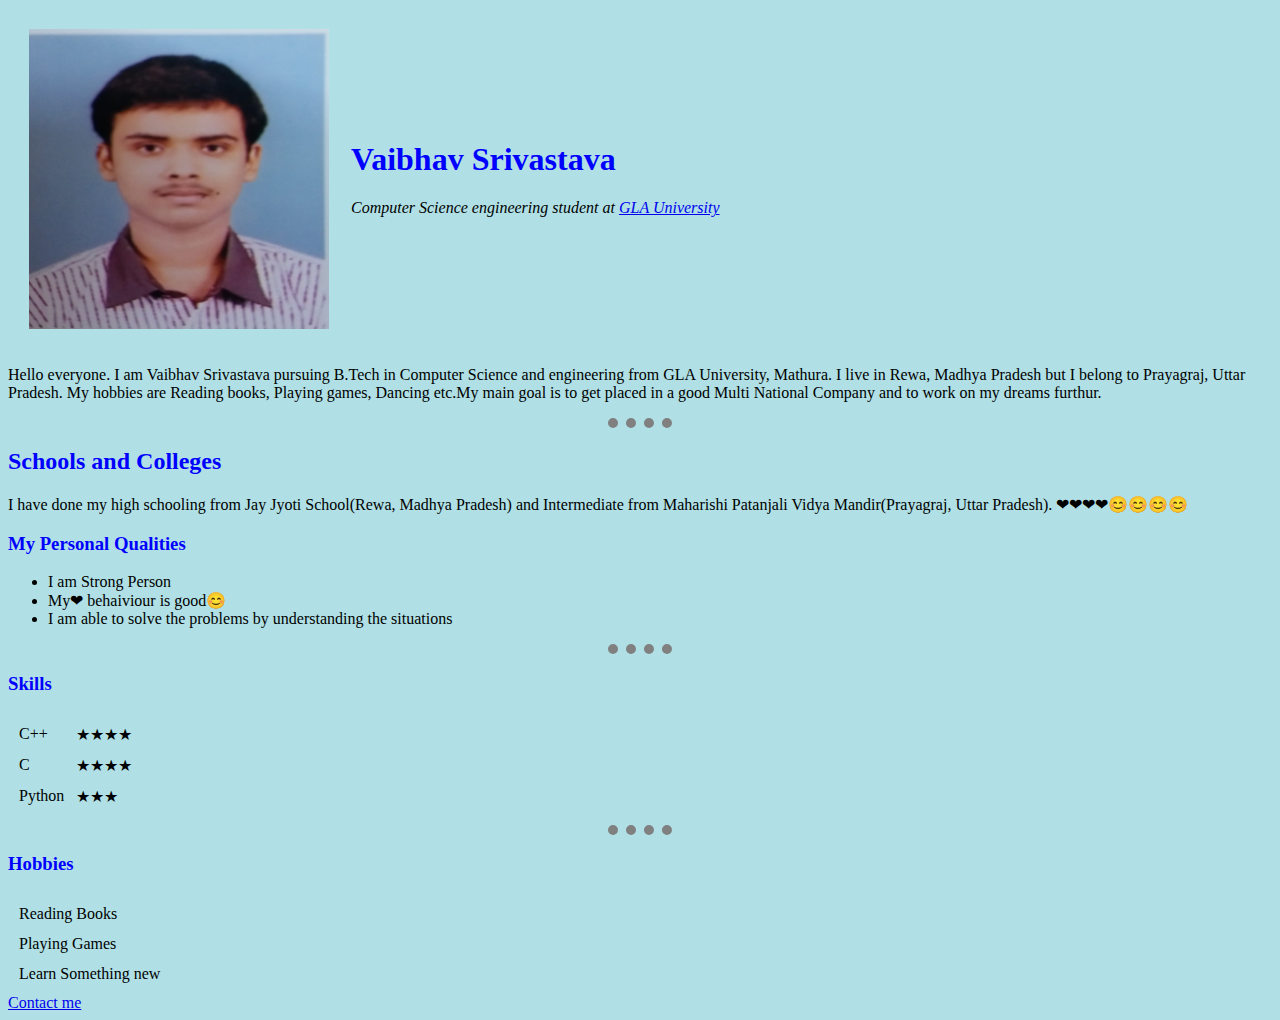
<file: abc.html>
<html>
<head>
	<meta charset ="utf-8">
	<title>Vaibhav Srivastava Site</title>
	<link rel="stylesheet" type="text/css" href="style.css">
</head>
<body>
	<table cellspacing="20">
		<tr>
			<td><img src="vaibhav.jpg.jpg" width="300px" height="300px"></td>
			<td><h1>Vaibhav Srivastava</h1><em>Computer Science engineering student at <a href="https://www.gla.ac.in/">GLA University</a></em></td>
		</tr>
	</table>
	<p>Hello everyone. I am Vaibhav Srivastava pursuing B.Tech in Computer Science and engineering from  
		GLA University, Mathura. I live in Rewa, Madhya Pradesh but I belong to Prayagraj, Uttar Pradesh.
		My hobbies are Reading books, Playing games, Dancing etc.My main goal is to get placed in a good Multi National Company and to work on my dreams furthur.</p>
<hr>
	<h2>Schools and Colleges</h2>
	<p>I have done my high schooling from Jay Jyoti School(Rewa, Madhya Pradesh) 
		and Intermediate from Maharishi Patanjali Vidya Mandir(Prayagraj, Uttar Pradesh).
		❤❤❤❤😊😊😊😊</p>
	<h3>My Personal Qualities</h3>
		<ul>
			<li>I am Strong Person</li>
			<li>My❤ behaiviour is good😊</li>
			<li>I am able to solve the problems by understanding the situations</li>
		</ul>
<hr>
	<h3>Skills</h3>
		<table cellspacing="10px">
			<tr>
				<td>C++</td>
				<td>★★★★</td>
			</tr>
			<tr>
				<td>C</td>
				<td>★★★★</td>
			</tr>
			<tr>
				<td>Python</td>
				<td>★★★</td>
			</tr>
		</table>
<hr>
		<h3>Hobbies</h3>
		<table cellspacing="10px">
			<tr>
				<td>Reading Books</td>
			</tr>
			<tr>
				<td>Playing Games</td>
			</tr>
			<tr>
				<td>Learn Something new</td>
			</tr>
		</table>
		<a href="contactme.html">Contact me</a>
</body>
</html>
</file>
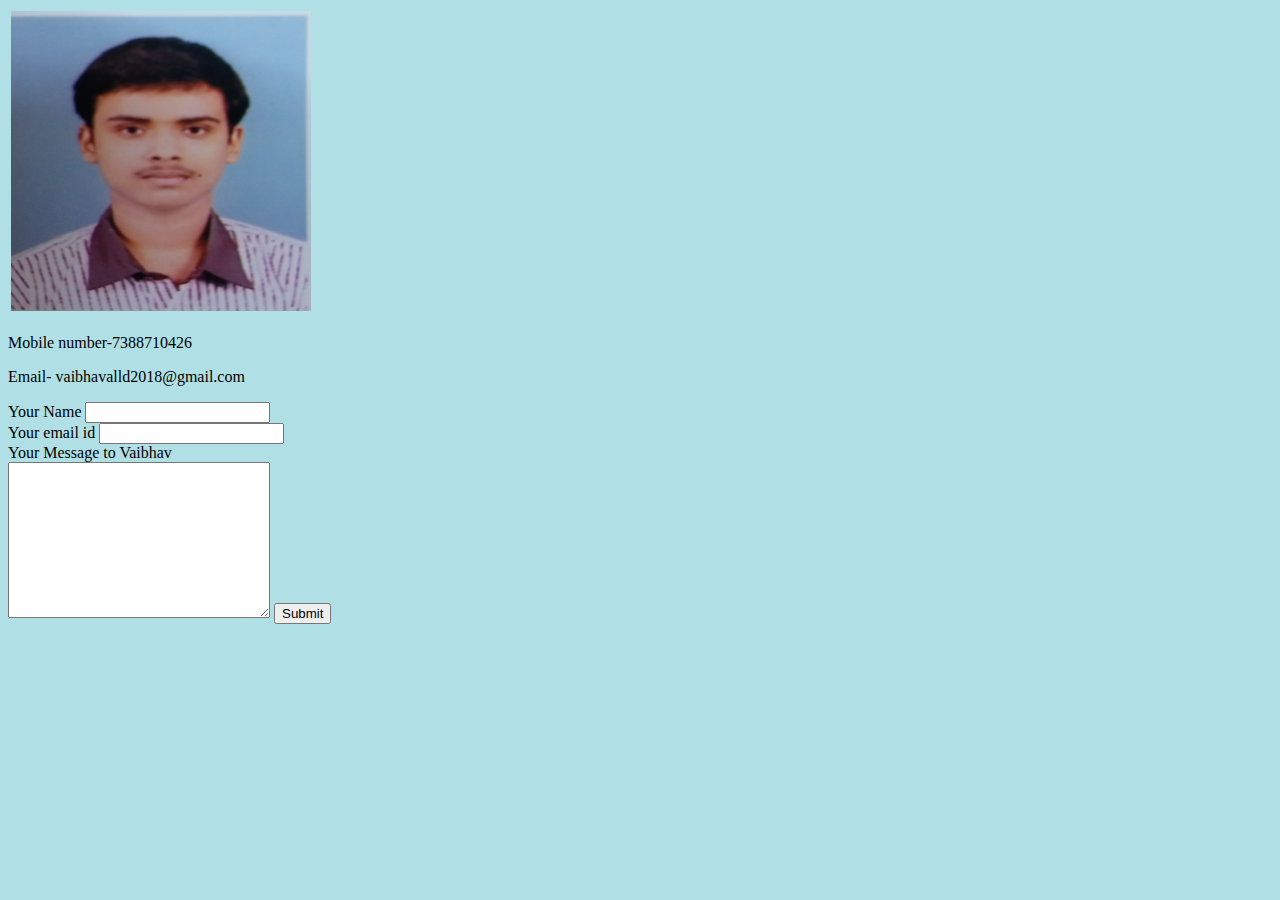
<file: contactme.html>
<!DOCTYPE html>
<html>
<head>
	<meta charset="utf-8">
	<title>My contact details</title>
	<link rel="stylesheet" type="text/css" href="style.css">
</head>
<body>
	<table>
		<tr>
			<td><img src="vaibhav.jpg.jpg" width="300px" height="300px"></td>
		</tr>
	</table>
	<p>Mobile number-7388710426</p>
	<p>Email- vaibhavalld2018@gmail.com</p>

	<form class="" action="mailto:vaibhavalld2018@gmail.com" method="post" >
		<label>Your Name</label>
		<input type="text" name="your name" ><br>
		<label>Your email id</label>
		<input type="email" name="your email"><br>
		<label>Your Message to Vaibhav</label><br>
		<textarea name="your message" rows="10" cols="30"></textarea>
		<input type="Submit" name="">
	</form>
</body>
</html>
</file>
<file: style.css>
body
	{

			background-color: powderblue;
	}
	hr
	{
		border-style: none;
		border-top-style: dotted;
		border-color: grey;
		border-width: 10px;
		width: 5%;
	}
	h2
	{
		color: blue;
	}
	h3
	{
		color:blue;
	}
	h1
	{
		color: blue;
	}
</file>
